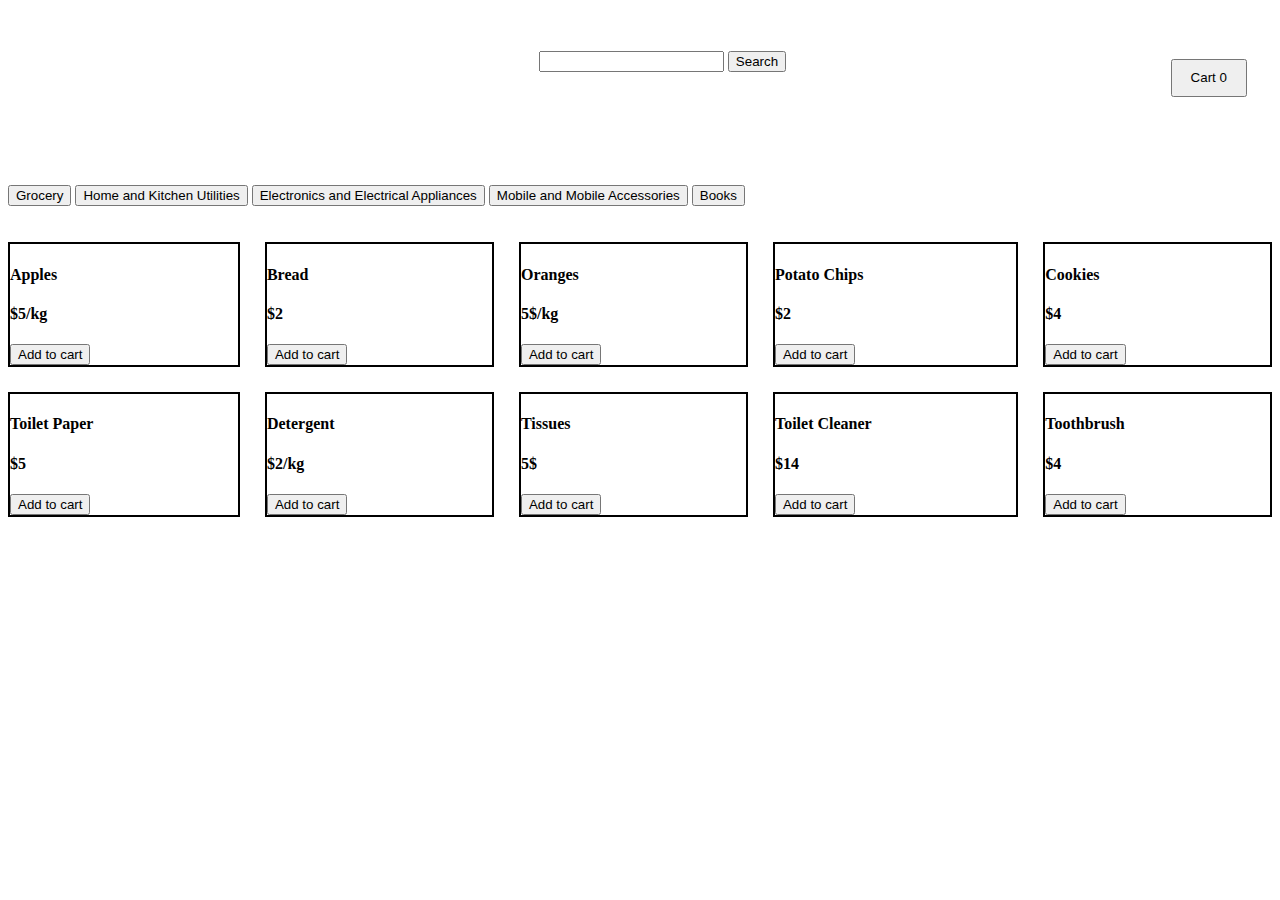
<file: index.html>
<!DOCTYPE html>
<html lang="en" dir="ltr">
  <head>
    <link rel="stylesheet" href="index.css">
    <meta charset="utf-8">
    <script type="text/javascript" src="index.js" async></script>
    <title></title>
  </head>
  <body>


<div id="topHead">
  <div id="searchItem">
    <input type="text" name="" value="" id="search">
    <button type="button" name="button" id="searchButton">Search</button>
  </div>
    <div id="cart">
      <a href="cart.html"><button type="button" name="button" >Cart <span id="cartCart"></span> </button></a>
    </div>

</div>


<div id="bigContainer">
  <div id="filterContainer">
      <button type="button" name="button">Grocery</button>
      <button type="button" name="button">Home and Kitchen Utilities</button>
      <button type="button" name="button">Electronics and Electrical Appliances</button>
      <button type="button" name="button">Mobile and Mobile Accessories</button>
      <button type="button" name="button">Books</button>
  </div>

  <br><br>
  <div class="ItemContainer">

    <div class="contain">
      <!-- Image of the item -->
      <h4 class="itemName">Apples</h4>
      <h4 class="itemCost">$5/kg</h4>
      <button type="button" name="button" onclick="add(this)">Add to cart</button>
    </div>

    <div class="contain">
      <!-- Image of the item -->
      <h4 class="itemName">Bread</h4>
      <h4 class="itemCost">$2</h4>
      <button type="button" name="button" onclick="add(this)">Add to cart</button>

    </div>

    <div class="contain">
      <!-- Image of the item -->
      <h4 class="itemName">Oranges</h4>
      <h4 class="itemCost">5$/kg</h4>
      <button type="button" name="button" onclick="add(this)">Add to cart</button>

    </div>

    <div class="contain">
      <!-- Image of the item -->
      <h4 class="itemName">Potato Chips</h4>
      <h4 class="itemCost">$2</h4>
      <button type="button" name="button" onclick="add(this)">Add to cart</button>

    </div>

    <div class="contain">
      <!-- Image of the item -->
      <h4 class="itemName">Cookies</h4>
      <h4 class="itemCost">$4</h4>
      <button type="button" name="button" onclick="add(this)">Add to cart</button>

    </div>


    <div class="contain">
      <!-- Image of the item -->
      <h4 class="itemName">Toilet Paper</h4>
      <h4 class="itemCost">$5</h4>
      <button type="button" name="button" onclick="add(this)">Add to cart</button>
    </div>

    <div class="contain">
      <!-- Image of the item -->
      <h4 class="itemName">Detergent</h4>
      <h4 class="itemCost">$2/kg</h4>
      <button type="button" name="button" onclick="add(this)">Add to cart</button>

    </div>

    <div class="contain">
      <!-- Image of the item -->
      <h4 class="itemName">Tissues</h4>
      <h4 class="itemCost">5$</h4>
      <button type="button" name="button" onclick="add(this)">Add to cart</button>

    </div>

    <div class="contain">
      <!-- Image of the item -->
      <h4 class="itemName">Toilet Cleaner</h4>
      <h4 class="itemCost">$14</h4>
      <button type="button" name="button" onclick="add(this)">Add to cart</button>

    </div>

    <div class="contain">
      <!-- Image of the item -->
      <h4 class="itemName">Toothbrush</h4>
      <h4 class="itemCost">$4</h4>
      <button type="button" name="button" onclick="add(this)">Add to cart</button>

    </div>





  </div>
</div>







  </body>
</html>
</file>
<file: index.css>
.contain{
  border:2px solid black;

}

.myContain{
  width:20%;
  border: 2px solid black;
  margin-top: 5%;
  margin-left: 21%;
}

.ItemContainer{
  display:grid;
  grid-template-columns:auto auto auto auto auto;
  grid-column-gap: 2%;
  grid-row-gap: 10%;
}
#topHead{
  /* border: 2px solid black; */
margin-top: 2%;
}

#searchItem{
  /* border: 2px solid black; */
  padding: 2%;
  padding-left: 10%;
  width:25%;
  margin-left: 32%;
  margin-top: 2%;
}

#cart{
  padding:2%;
  width: 5%;
  margin-left: 90%;
  margin-top: -5%;
}

#cart>a>button{
  width:120%;
  padding: 15%;

}

#filterContainer{
    /* border: 2px solid black; */
  margin-top: 5%;
}

.myBackButton{
  margin-left: 7%;
}
</file>
